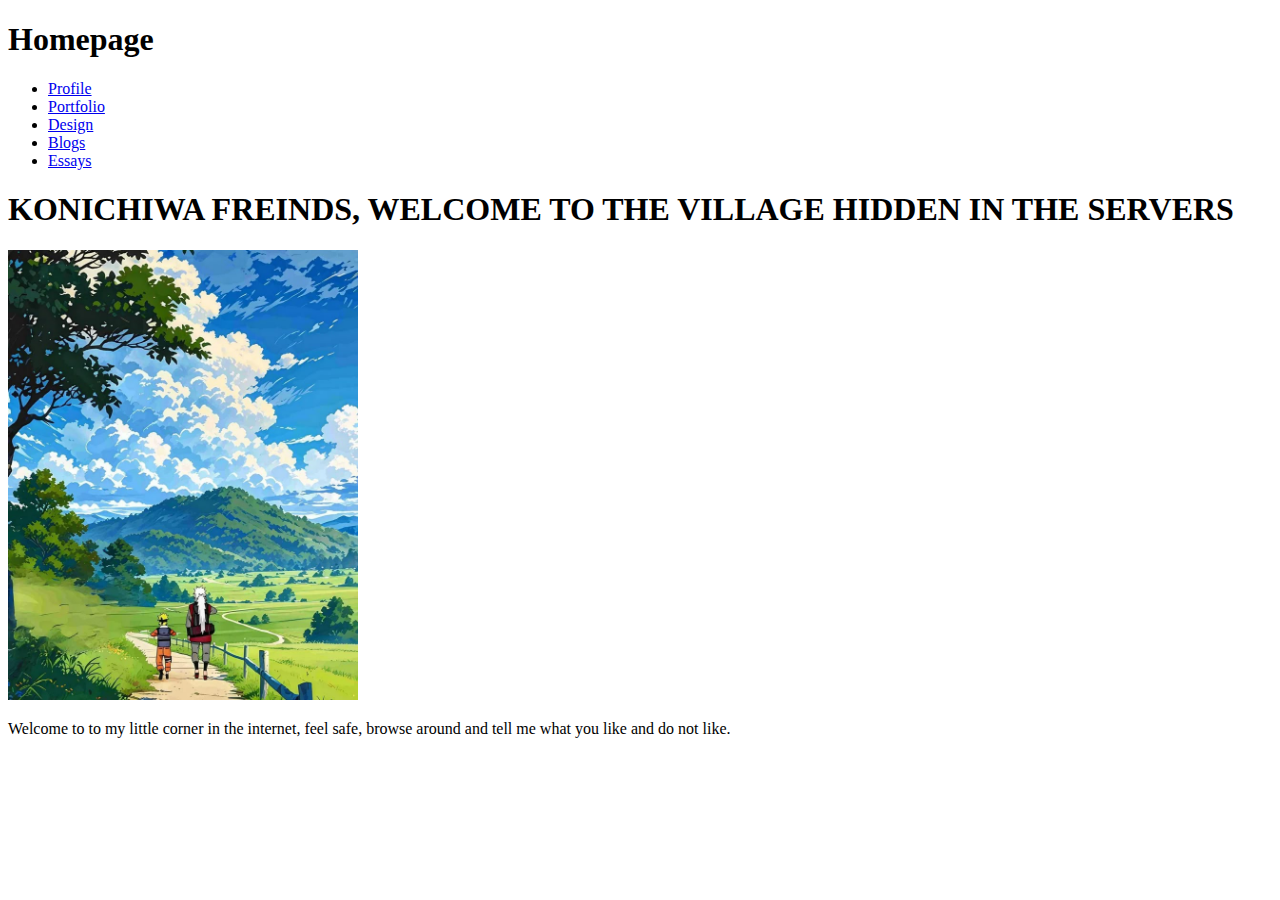
<file: index.html>
<!DOCTYPE html>
<html lang="en">
    
<head>
    <meta charset="UTF-8">
    <meta name="viewport" content="width=device-width, initial-scale=1.0">
    <meta name="author "content = "Sikhweni Rofhiwa">
    
    <title>My webiste </title>
    <h1>Homepage</h1>

    
<nav>
    
    <ul>
    <li><a href="Profile/profile.html">Profile</a></li>
    <li><a href="Portfolio/portfolio.html">Portfolio</a></li>
    <li><a href="Design/Design.html">Design</a></li>
    <li><a href="blog/blogs.html">Blogs</a></li> 
    <li><a href="Essays/essay.html">Essays</a></li>
    

    </ul>

</nav>

</head>

<body>
    <h1>KONICHIWA FREINDS, WELCOME TO THE VILLAGE HIDDEN IN THE SERVERS</h1>

    <img src="images/leaf_village.jpg" alt="Profile image " width="350"height="450">
    <section>
        
    </section>
    <p>
        Welcome to to my little corner in the internet, feel safe, browse around and tell me what you like and do not like.
    </p>
</body>
</html>
</file>
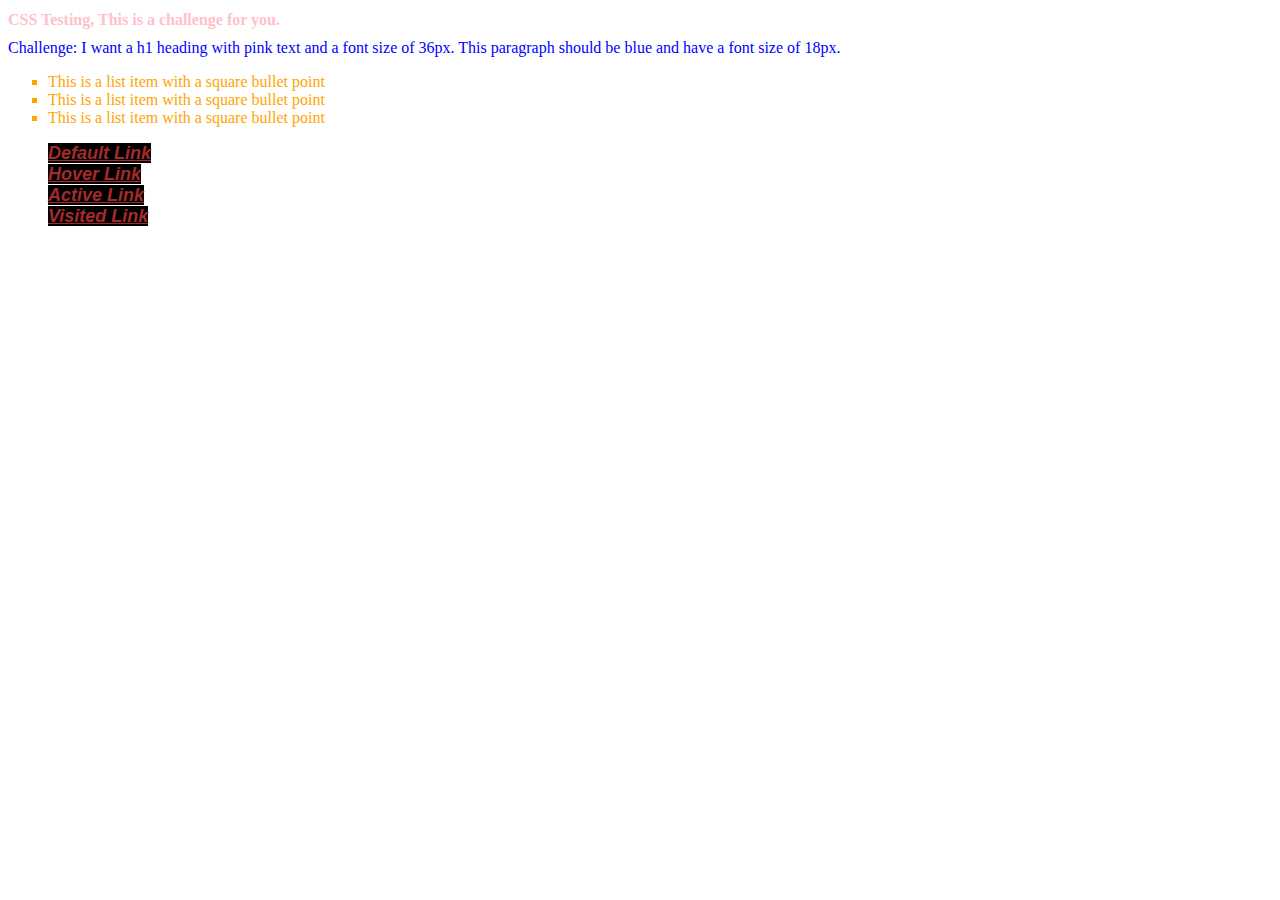
<file: practice.html>
<!DOCTYPE html>
<html lang="en">
<head>
    <meta charset="UTF-8">
    <meta name="viewport" content="width=device-width, initial-scale=1.0">
    <title>Dummy Website</title>
    <link rel="stylesheet" href="styles/stylesprac.css">


</head>


<h1>CSS Testing, This is a challenge for you. </h1>
<section class ="color"> Challenge: I want a h1 heading with pink text and a font size of 36px.
    This paragraph should be blue and have a font size of 18px.</section>



    <ul>
        <li>This is a list item with a square bullet point</li>

            <li>This is a list item with a square bullet point</li>
      
            <li>This is a list item with a square bullet point</li>
       
    </ul>

    <ul class="navlinks">
        

        <li><a href="#default">Default Link</a></li>
  
        <li><a href="#hover">Hover Link</a></li>
  
        <li><a href="#active">Active Link</a></li>
  
        <li><a href="#visited">Visited Link</a></li>
  
      </ul>
<body>
    
</body>
</html>
</file>
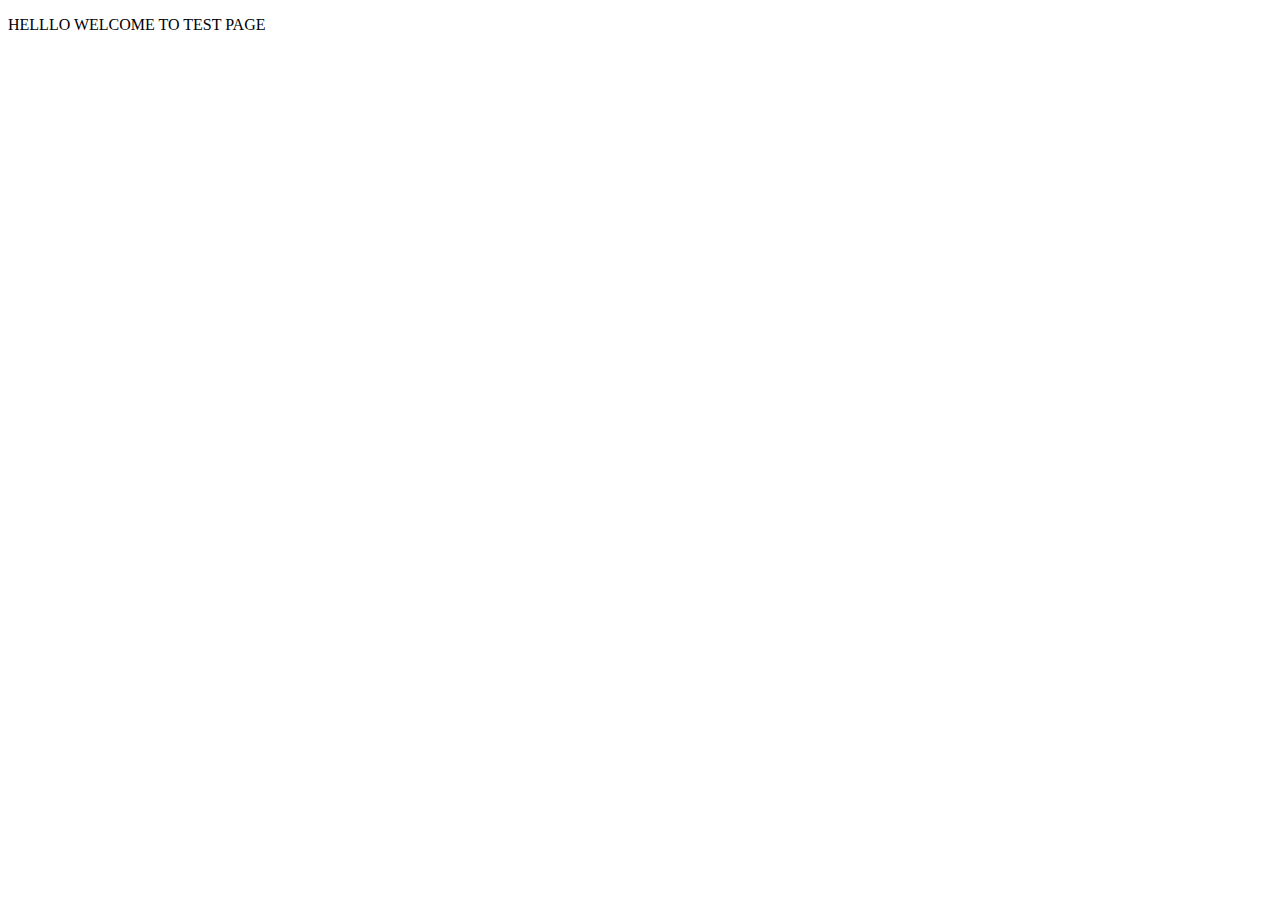
<file: test.html>
<!DOCTYPE html>
<html lang="en">
  <head>
    <meta charset="UTF-8" />
    <meta name="viewport" content="width=device-width, initial-scale=1.0" />
    <script src="test.js"></script>
    <title>TEST WEBSITE</title>
  </head>
  <body>
    <p>HELLLO WELCOME TO TEST PAGE</p>
  </body>
</html>
</file>
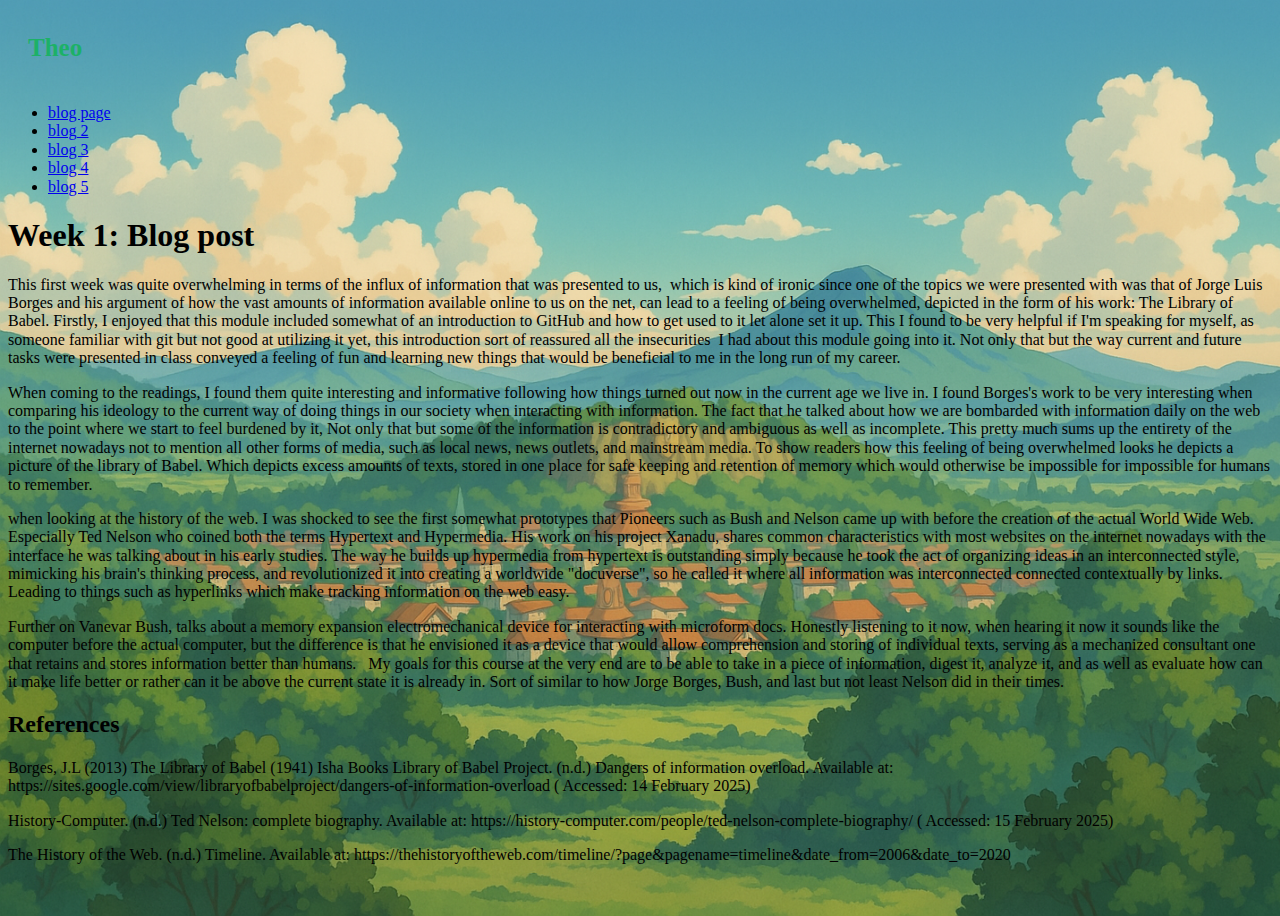
<file: blog/blog1.html>
<!DOCTYPE html>
<html lang="en">
  <head>
    <meta charset="UTF-8" />
    <meta name="viewport" content="width=device-width, initial-scale=1.0" />
    <link rel="stylesheet" href="/normalize.css" />
    <link rel="stylesheet" href="../blog/blogs.css" />
    <link rel="stylesheet" href="../mainstylesheet.css/main.css" />

    <title>blog1</title>
  </head>
  <body>
    <div id="insideblog">
      <nav>
        <label for="Logo" class="Logo">Theo</label>
        <ul>
          <li><a href="./blogs.html">blog page</a></li>
          <li><a href="./blog2.html">blog 2</a></li>
          <li><a href="./blog3.html">blog 3</a></li>
          <li><a href="./blog4.html">blog 4</a></li>
          <li><a href="./blog5.html">blog 5</a></li>
        </ul>
      </nav>
    </div>

    <header><h1>Week 1: Blog post</h1></header>
    <p>
      This first week was quite overwhelming in terms of the influx of
      information that was presented to us,  which is kind of ironic since one
      of the topics we were presented with was that of Jorge Luis Borges and his
      argument of how the vast amounts of information available online to us on
      the net, can lead to a feeling of being overwhelmed, depicted in the form
      of his work: The Library of Babel. Firstly, I enjoyed that this module
      included somewhat of an introduction to GitHub and how to get used to it
      let alone set it up. This I found to be very helpful if I'm speaking for
      myself, as someone familiar with git but not good at utilizing it yet,
      this introduction sort of reassured all the insecurities  I had about this
      module going into it. Not only that but the way current and future tasks
      were presented in class conveyed a feeling of fun and learning new things
      that would be beneficial to me in the long run of my career. 
    </p>
    <p>
      When coming to the readings, I found them quite interesting and
      informative following how things turned out now in the current age we live
      in. I found Borges's work to be very interesting when comparing his
      ideology to the current way of doing things in our society when
      interacting with information. The fact that he talked about how we are
      bombarded with information daily on the web to the point where we start to
      feel burdened by it, Not only that but some of the information is
      contradictory and ambiguous as well as incomplete. This pretty much sums
      up the entirety of the internet nowadays not to mention all other forms of
      media, such as local news, news outlets, and mainstream media. To show
      readers how this feeling of being overwhelmed looks he depicts a picture
      of the library of Babel. Which depicts excess amounts of texts, stored in
      one place for safe keeping and retention of memory which would otherwise
      be impossible for impossible for humans to remember.
    </p>

    <p>
      when looking at the history of the web. I was shocked to see the first
      somewhat prototypes that Pioneers such as Bush and Nelson came up with
      before the creation of the actual World Wide Web. Especially Ted Nelson
      who coined both the terms Hypertext and Hypermedia. His work on his
      project Xanadu, shares common characteristics with most websites on the
      internet nowadays with the interface he was talking about in his early
      studies. The way he builds up hypermedia from hypertext is outstanding
      simply because he took the act of organizing ideas in an interconnected
      style, mimicking his brain's thinking process, and revolutionized it into
      creating a worldwide "docuverse", so he called it where all information
      was interconnected connected contextually by links. Leading to things such
      as hyperlinks which make tracking information on the web easy.
    </p>

    <p>
      Further on Vanevar Bush, talks about a memory expansion electromechanical
      device for interacting with microform docs. Honestly listening to it now,
      when hearing it now it sounds like the computer before the actual
      computer, but the difference is that he envisioned it as a device that
      would allow comprehension and storing of individual texts, serving as a
      mechanized consultant one that retains and stores information better than
      humans.   My goals for this course at the very end are to be able to take
      in a piece of information, digest it, analyze it, and as well as evaluate
      how can it make life better or rather can it be above the current state it
      is already in. Sort of similar to how Jorge Borges, Bush, and last but not
      least Nelson did in their times. 
    </p>

    <p></p>
    <h2>References</h2>
    <p>
      Borges, J.L (2013) The Library of Babel (1941) Isha Books Library of Babel
      Project. (n.d.) Dangers of information overload. Available at:
      https://sites.google.com/view/libraryofbabelproject/dangers-of-information-overload
      ( Accessed: 14 February 2025)
    </p>
    <p>
      History-Computer. (n.d.) Ted Nelson: complete biography. Available at:
      https://history-computer.com/people/ted-nelson-complete-biography/ (
      Accessed: 15 February 2025)
    </p>
    <p>
      The History of the Web. (n.d.) Timeline. Available at:
      https://thehistoryoftheweb.com/timeline/?page&pagename=timeline&date_from=2006&date_to=2020
    </p>
  </body>
</html>
</file>
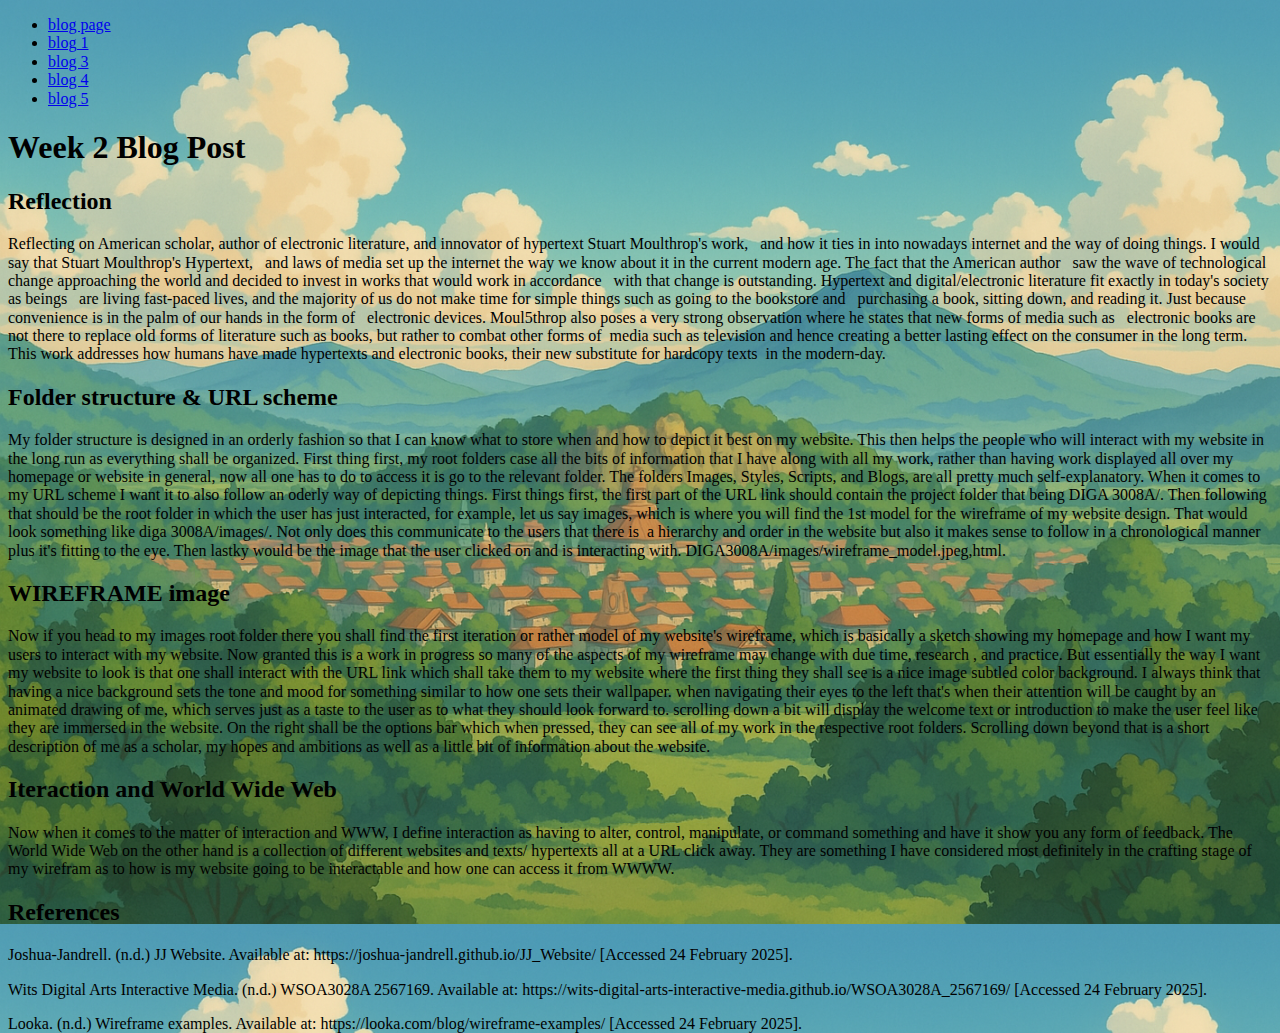
<file: blog/blog2.html>
<!DOCTYPE html>
<html lang="en">
<head>
    <meta charset="UTF-8">
    <meta name="viewport" content="width=device-width, initial-scale=1.0">
    <link rel="stylesheet" href="/normalize.css">
    <link rel="stylesheet" href="../blog/blogs.css">
    <link rel="stylesheet" href="../mainstylesheet.css/main.css">
    
    <title>blog2</title>
    

</head>

<body>
    <div id="inside blog">
        <nav>
          <ul>
            <li><a href="./blogs.html">blog page</a></li>
            <li><a href="./blog1.html">blog 1</a></li>
            <li><a href="./blog3.html">blog 3</a></li>
            <li><a href="./blog4.html">blog 4</a></li>
            <li><a href="./blog5.html">blog 5</a></li>
          </ul>
        </nav>
      </div>
    <header><h1>Week 2 Blog Post </h1></header>
<h2>Reflection</h2>
 <p>
  Reflecting on American scholar, author of electronic literature, and innovator of hypertext Stuart Moulthrop's work,
  and how it ties in into nowadays internet and the way of doing things. I would say that Stuart Moulthrop's Hypertext,
  and laws of media set up the internet the way we know about it in the current modern age. The fact that the American author
  saw the wave of technological change approaching the world and decided to invest in works that would work in accordance
  with that change is outstanding. Hypertext and digital/electronic literature fit exactly in today's society as beings
  are living fast-paced lives, and the majority of us do not make time for simple things such as going to the bookstore and
  purchasing a book, sitting down, and reading it. Just because convenience is in the palm of our hands in the form of
  electronic devices. Moul5throp also poses a very strong observation where he states that new forms of media such as
  electronic books are not there to replace old forms of literature such as books, but rather to combat other forms of
  media such as television and hence creating a better lasting effect on the consumer in the long term. This work addresses how humans have made hypertexts and electronic books, their new substitute for hardcopy texts
  in the modern-day.
</p>
<P>
<h2>Folder structure & URL scheme</h2>
   My folder structure is designed in an orderly fashion so that I can know what to store when and how to depict it best on
   my website. This then helps the people who will interact with my website in the long run as everything shall be organized.
   First thing first, my root folders case all the bits of information that I have along with all my work, rather than having
   work displayed all over my homepage or website in general, now all one has to do to access it is go to the relevant
   folder. The folders Images, Styles, Scripts, and Blogs, are all pretty much self-explanatory. When it comes to my URL
   scheme I want it to also follow an oderly way of depicting things. First things first, the first part of the URL link should
   contain the project folder that being DIGA 3008A/. Then following that should be the root folder in which the user has just
   interacted, for example, let us say images, which is where you will find the 1st model for the wireframe of my website
   design. That would look something like diga 3008A/images/. Not only does this communicate to the users that there is 
   a hierarchy and order in the website but also it makes sense to follow in a chronological manner plus it's fitting to the eye.
   Then lastky would be the image that the user clicked on and is interacting with. DIGA3008A/images/wireframe_model.jpeg,html.
</P>
<h2>WIREFRAME image </h2>
<P> Now if you head to my images root folder there you shall find the first iteration or rather model of my website's
    wireframe, which is basically a sketch showing my homepage and how I want my users to interact with my website.
    Now granted this is a work in progress so many of the aspects of my wireframe may change with due time, research
    , and practice. But essentially the way I want my website to look is that one shall interact with the URL link which
    shall take them to my website where the first thing they shall see is a nice image subtled color background. I
    always think that having a nice background sets the tone and mood for something similar to how one sets their wallpaper.
    when navigating their eyes to the left that's when their attention will be caught by an animated drawing of me, which
    serves just as a taste to the user as to what they should look forward to. scrolling down a bit will display the welcome
    text or introduction to make the user feel like they are immersed in the website. On the right shall be the options bar
    which when pressed, they can see all of my work in the respective root folders. Scrolling down beyond that is a short
    description of me as a scholar, my hopes and ambitions as well as a little bit of information about the website.
</P>
<h2>Iteraction and World Wide Web</h2>
<p>
Now when it comes to the matter of interaction and WWW, I define interaction as having to alter, control, manipulate,
or command something and have it show you any form of feedback. The World Wide Web on the other hand is a collection
of different websites and texts/ hypertexts all at a URL click away. They are something I have considered most
definitely in the crafting stage of my wirefram as to how is my website going to be interactable and how one can access
it from WWWW. 

</p>
<h2>References</h2>
<p>
Joshua-Jandrell. (n.d.) JJ Website. Available at: https://joshua-jandrell.github.io/JJ_Website/ [Accessed 24 February 2025].
</p>
<p>
Wits Digital Arts Interactive Media. (n.d.) WSOA3028A 2567169. Available at: https://wits-digital-arts-interactive-media.github.io/WSOA3028A_2567169/ [Accessed 24 February 2025].
</p>
<p>
Looka. (n.d.) Wireframe examples. Available at: https://looka.com/blog/wireframe-examples/ [Accessed 24 February 2025].
</p>

</body>
</html>
</file>
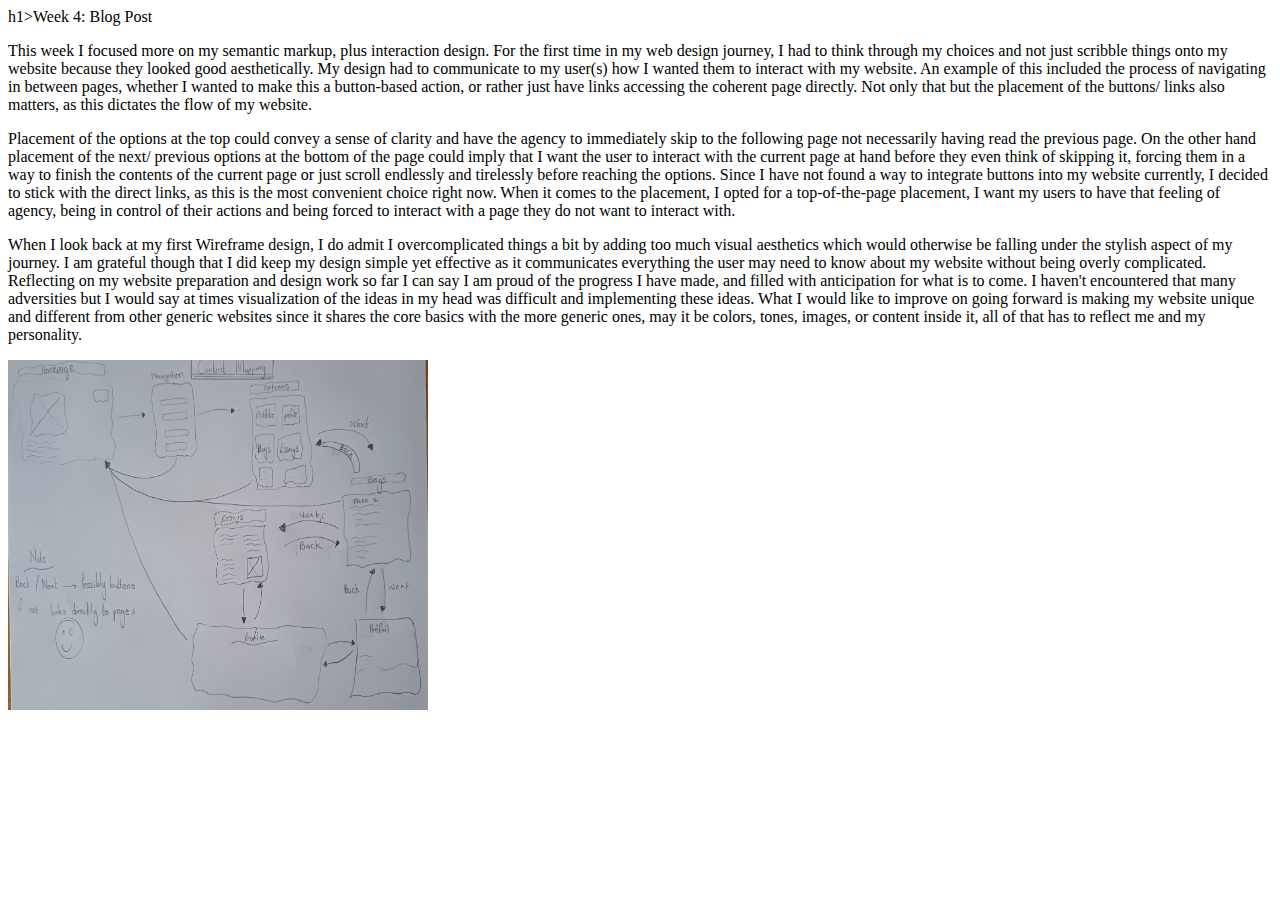
<file: blog/blog4.html>
<!DOCTYPE html>
<html lang="en">
<head>
    <meta charset="UTF-8">
    <meta name="viewport" content="width=device-width, initial-scale=1.0">
    <title>blog4</title>
</head>
<body>
    h1>Week 4: Blog Post</h1>
<p>
    This week I focused more on my semantic markup, plus interaction design.
     For the first time in my web design journey, I had to think through my choices and not just scribble things onto my website 
     because they looked good aesthetically. My design had to communicate to my user(s) how I wanted them to interact with my website. 
     An example of this included the process of navigating in between pages, 
     whether I wanted to make this a button-based action, or rather just have links accessing the coherent page directly. 
     Not only that but the placement of the buttons/ links also matters, as this dictates the flow of my website.
</p>
<p>
    Placement of the options at the top could convey a sense of clarity and have the agency to immediately skip to the following page
    not necessarily having read the previous page. On the other hand placement of the next/ previous options at the bottom of the page
    could imply that I want the user to interact with the current page at hand before they even think of skipping it, 
    forcing them in a way to finish the contents of the current page or just scroll endlessly and tirelessly before reaching the options.
    Since I have not found a way to integrate buttons into my website currently, I decided to stick with the direct links,
    as this is the most convenient choice right now. When it comes to the placement, I opted for a top-of-the-page placement, 
    I want my users to have that feeling of agency, being in control of their actions and being forced to interact with a page they do not want to interact with.
</p>
<p>
    When I look back at my first Wireframe design, I do admit I overcomplicated things a bit
    by adding too much visual aesthetics which would otherwise be falling under the stylish aspect of my journey.
    I am grateful though that I did keep my design simple yet effective as it communicates everything the user may need to know 
    about my website without being overly complicated. Reflecting on my website preparation and design work 
    so far I can say I am proud of the progress I have made, and filled with anticipation for what is to come.
    I haven't encountered that many adversities but I would say at times visualization of the ideas in my head was difficult and implementing these ideas.
    What I would like to improve on going forward is making my website unique and different from other generic websites since it shares the core basics 
    with the more generic ones, may it be colors, tones, images, or content inside it, all of that has to reflect me and my personality.
</p>
<img src="../images/wireframe_model 3.jpg" alt="Third iteration of wireframe" width="420" height="350">       
 

</body>
</html>
</file>
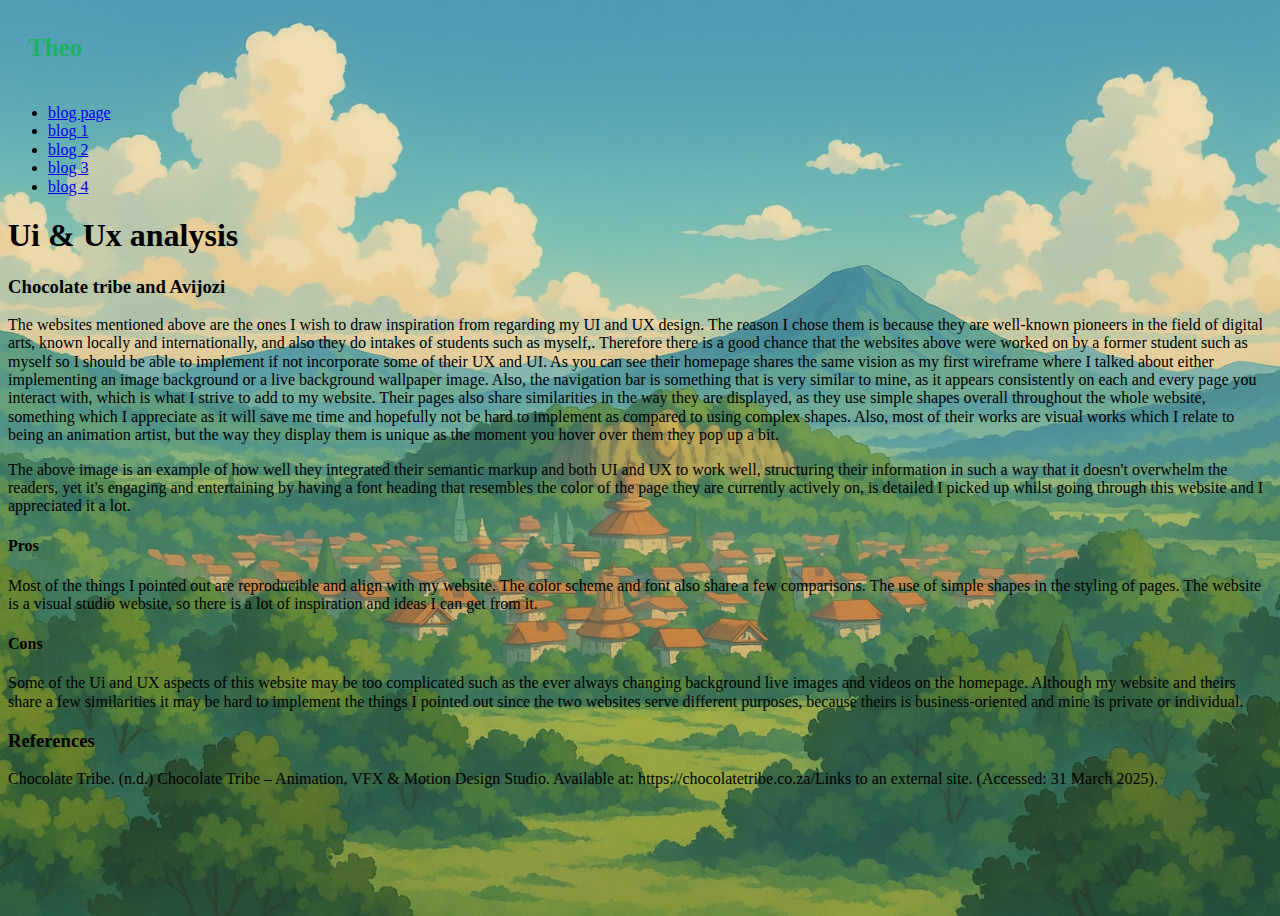
<file: blog/blog5.html>
<!DOCTYPE html>
<html lang="en">
  <head>
    <meta charset="UTF-8" />
    <meta name="viewport" content="width=device-width, initial-scale=1.0" />
    <link rel="stylesheet" href="/normalize.css" />
    <link rel="stylesheet" href="../blog/blogs.css">
    <link rel="stylesheet" href="../mainstylesheet.css/main.css">
    <title>blog5</title>
  </head>
  <body>
    <div id="insideblog">
      <nav>
        <label for="Logo" class="Logo">Theo</label>
        <ul>
          <li><a href="./blogs.html">blog page</a></li>
          <li><a href="./blog1.html">blog 1</a></li>
          <li><a href="./blog2.html">blog 2</a></li>
          <li><a href="./blog3.html">blog 3</a></li>
          <li><a href="./blog4.html">blog 4</a></li>
        </ul>
      </nav>
    </div>
    <header>
      <header><h1>Ui & Ux analysis</h1></header>
<h3>Chocolate tribe and Avijozi</h3> 
<P>
The websites mentioned above are the ones I wish to draw inspiration from regarding my UI and UX design.
The reason I chose them is because they are well-known pioneers in the field of digital arts, known locally and internationally,
and also they do intakes of students such as myself,. Therefore there is a good chance that the websites above were worked on by 
a former student such as myself so I should be able to implement if not incorporate some of their UX and UI.
As you can see their homepage shares the same vision as my first wireframe where I talked about either implementing an image background 
or a live background wallpaper image. Also, the navigation bar is something that is very similar to mine, as it appears consistently on 
each and every page you interact with, which is what I strive to add to my website.
Their pages also share similarities in the way they are displayed, as they use simple shapes overall throughout the whole website,
something which I appreciate as it will save me time and hopefully not be hard to implement as compared to using complex shapes.
Also, most of their works are visual works which I relate to being an animation artist, but the way they display them is unique
as the moment you hover over them they pop up a bit.  
</P>
<p>

</p>
The above image is an example of how well they integrated their semantic markup and both UI and UX to work well, structuring their information in such a way that it doesn't overwhelm the readers, yet it's engaging and entertaining by having a font heading that resembles the color of the page they are currently actively on, is detailed I picked up whilst going through this website and I appreciated it a lot. 
<P>
<h4>Pros</h4> 
</P>
Most of the things I pointed out are reproducible and align with my website.
The color scheme and font also share a few comparisons.
The use of simple shapes in the styling of pages.
The website is a visual studio website, so there is a lot of inspiration and ideas I can get from it.

<h4>Cons</h4> 

Some of the Ui and UX aspects of this website may be too complicated such as the ever always 
changing background live images and videos on the homepage.
Although my website and theirs share a few similarities it may be hard to implement the things 
I pointed out since the two websites serve different purposes, because theirs is business-oriented and mine is private or individual.
<footer> 
<p>
<h3>References</h3> 

Chocolate Tribe. (n.d.) Chocolate Tribe – Animation, VFX & Motion Design Studio.
Available at: https://chocolatetribe.co.za/Links to an external site. (Accessed: 31 March 2025).
<p></p>
</footer>
</html>
</file>
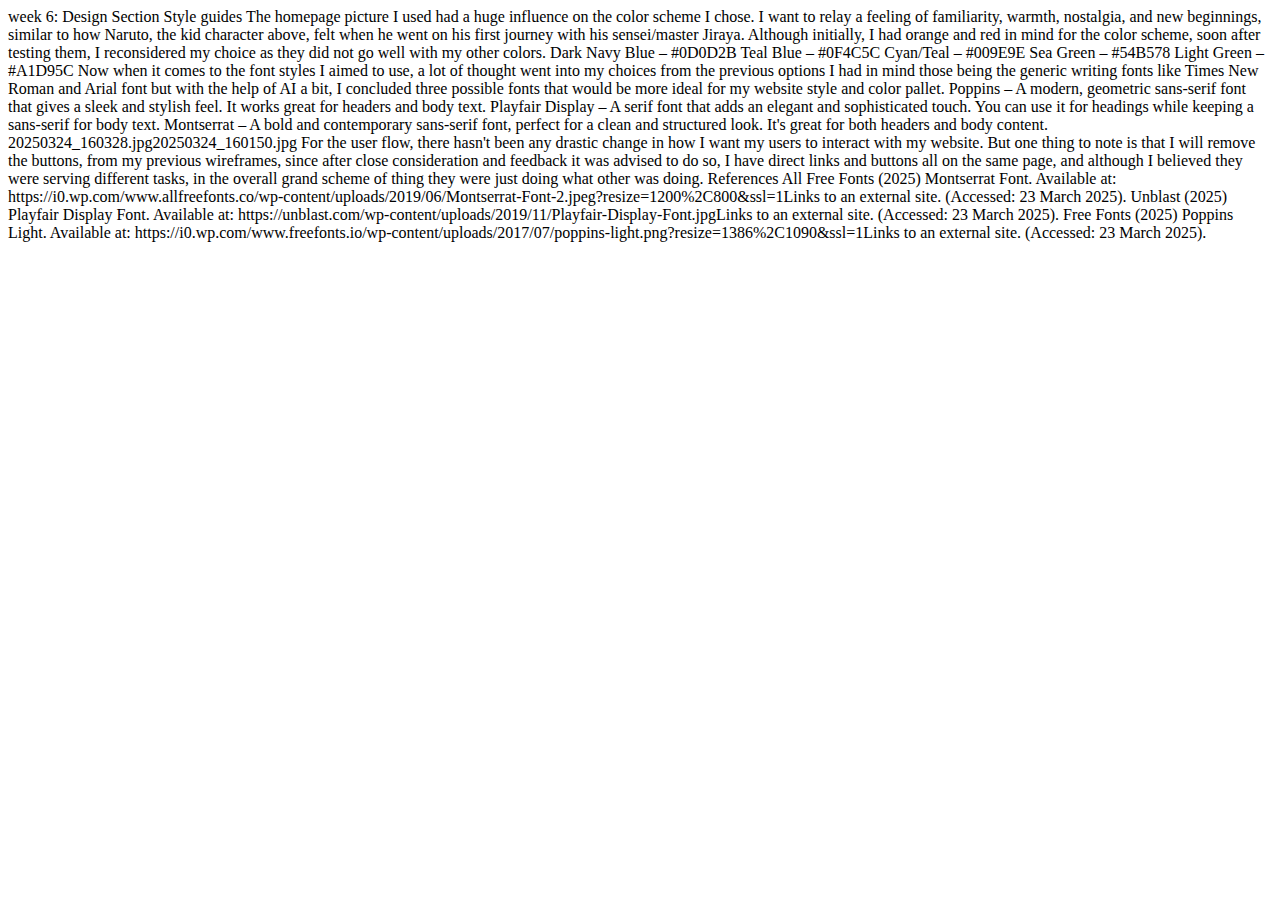
<file: blog/blog6.html>
<!DOCTYPE html>
<html lang="en">
  <head>
    <meta charset="UTF-8" />
    <meta name="viewport" content="width=device-width, initial-scale=1.0" />
    <title>blog6</title>
  </head>
  <body>
    week 6: Design Section Style guides The homepage picture I used had a huge
    influence on the color scheme I chose. I want to relay a feeling of
    familiarity, warmth, nostalgia, and new beginnings, similar to how Naruto,
    the kid character above, felt when he went on his first journey with his
    sensei/master Jiraya. Although initially, I had orange and red in mind for
    the color scheme, soon after testing them, I reconsidered my choice as they
    did not go well with my other colors. Dark Navy Blue – #0D0D2B Teal Blue –
    #0F4C5C Cyan/Teal – #009E9E Sea Green – #54B578 Light Green – #A1D95C Now
    when it comes to the font styles I aimed to use, a lot of thought went into
    my choices from the previous options I had in mind those being the generic
    writing fonts like Times New Roman and Arial font but with the help of AI a
    bit, I concluded three possible fonts that would be more ideal for my
    website style and color pallet. Poppins – A modern, geometric sans-serif
    font that gives a sleek and stylish feel. It works great for headers and
    body text. Playfair Display – A serif font that adds an elegant and
    sophisticated touch. You can use it for headings while keeping a sans-serif
    for body text. Montserrat – A bold and contemporary sans-serif font, perfect
    for a clean and structured look. It's great for both headers and body
    content. 20250324_160328.jpg20250324_160150.jpg For the user flow, there
    hasn't been any drastic change in how I want my users to interact with my
    website. But one thing to note is that I will remove the buttons, from my
    previous wireframes, since after close consideration and feedback it was
    advised to do so, I have direct links and buttons all on the same page, and
    although I believed they were serving different tasks, in the overall grand
    scheme of thing they were just doing what other was doing. References All
    Free Fonts (2025) Montserrat Font. Available at:
    https://i0.wp.com/www.allfreefonts.co/wp-content/uploads/2019/06/Montserrat-Font-2.jpeg?resize=1200%2C800&ssl=1Links
    to an external site. (Accessed: 23 March 2025). Unblast (2025) Playfair
    Display Font. Available at:
    https://unblast.com/wp-content/uploads/2019/11/Playfair-Display-Font.jpgLinks
    to an external site. (Accessed: 23 March 2025). Free Fonts (2025) Poppins
    Light. Available at:
    https://i0.wp.com/www.freefonts.io/wp-content/uploads/2017/07/poppins-light.png?resize=1386%2C1090&ssl=1Links
    to an external site. (Accessed: 23 March 2025).
  </body>
</html>
</file>
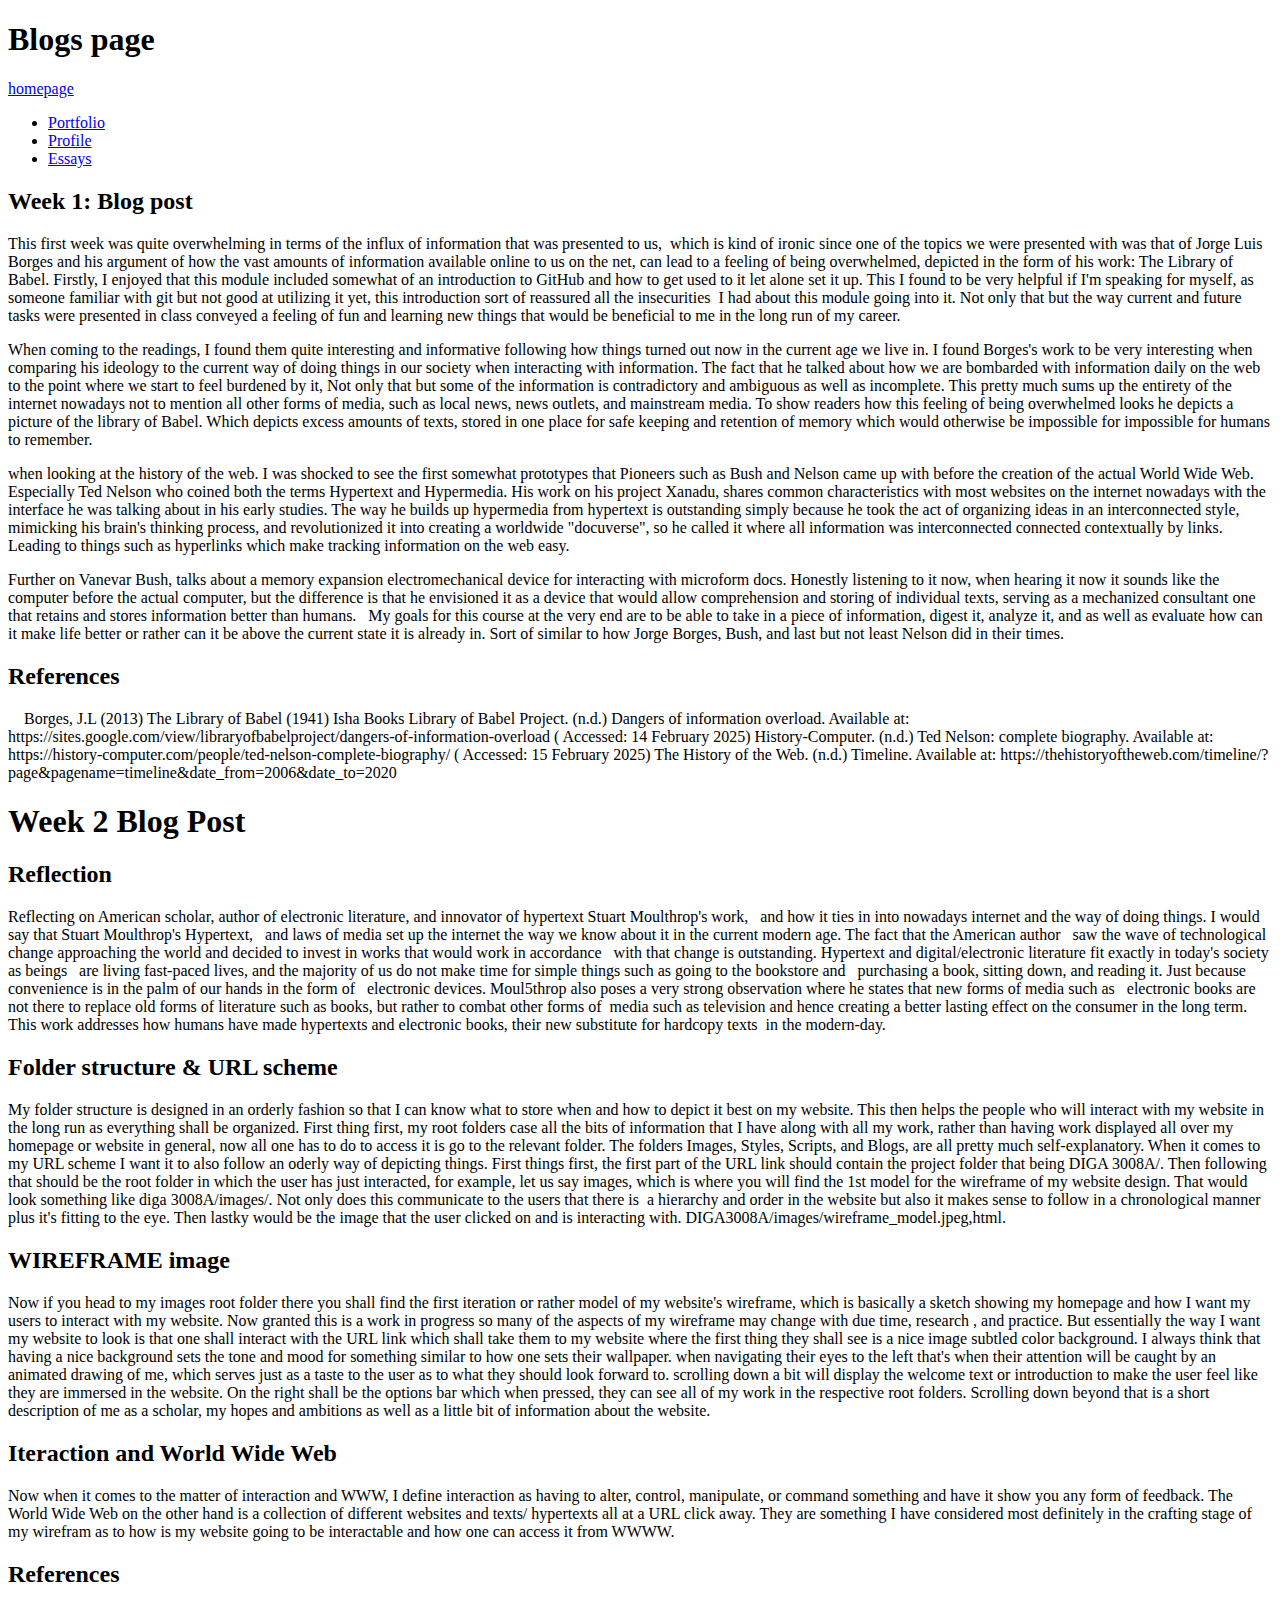
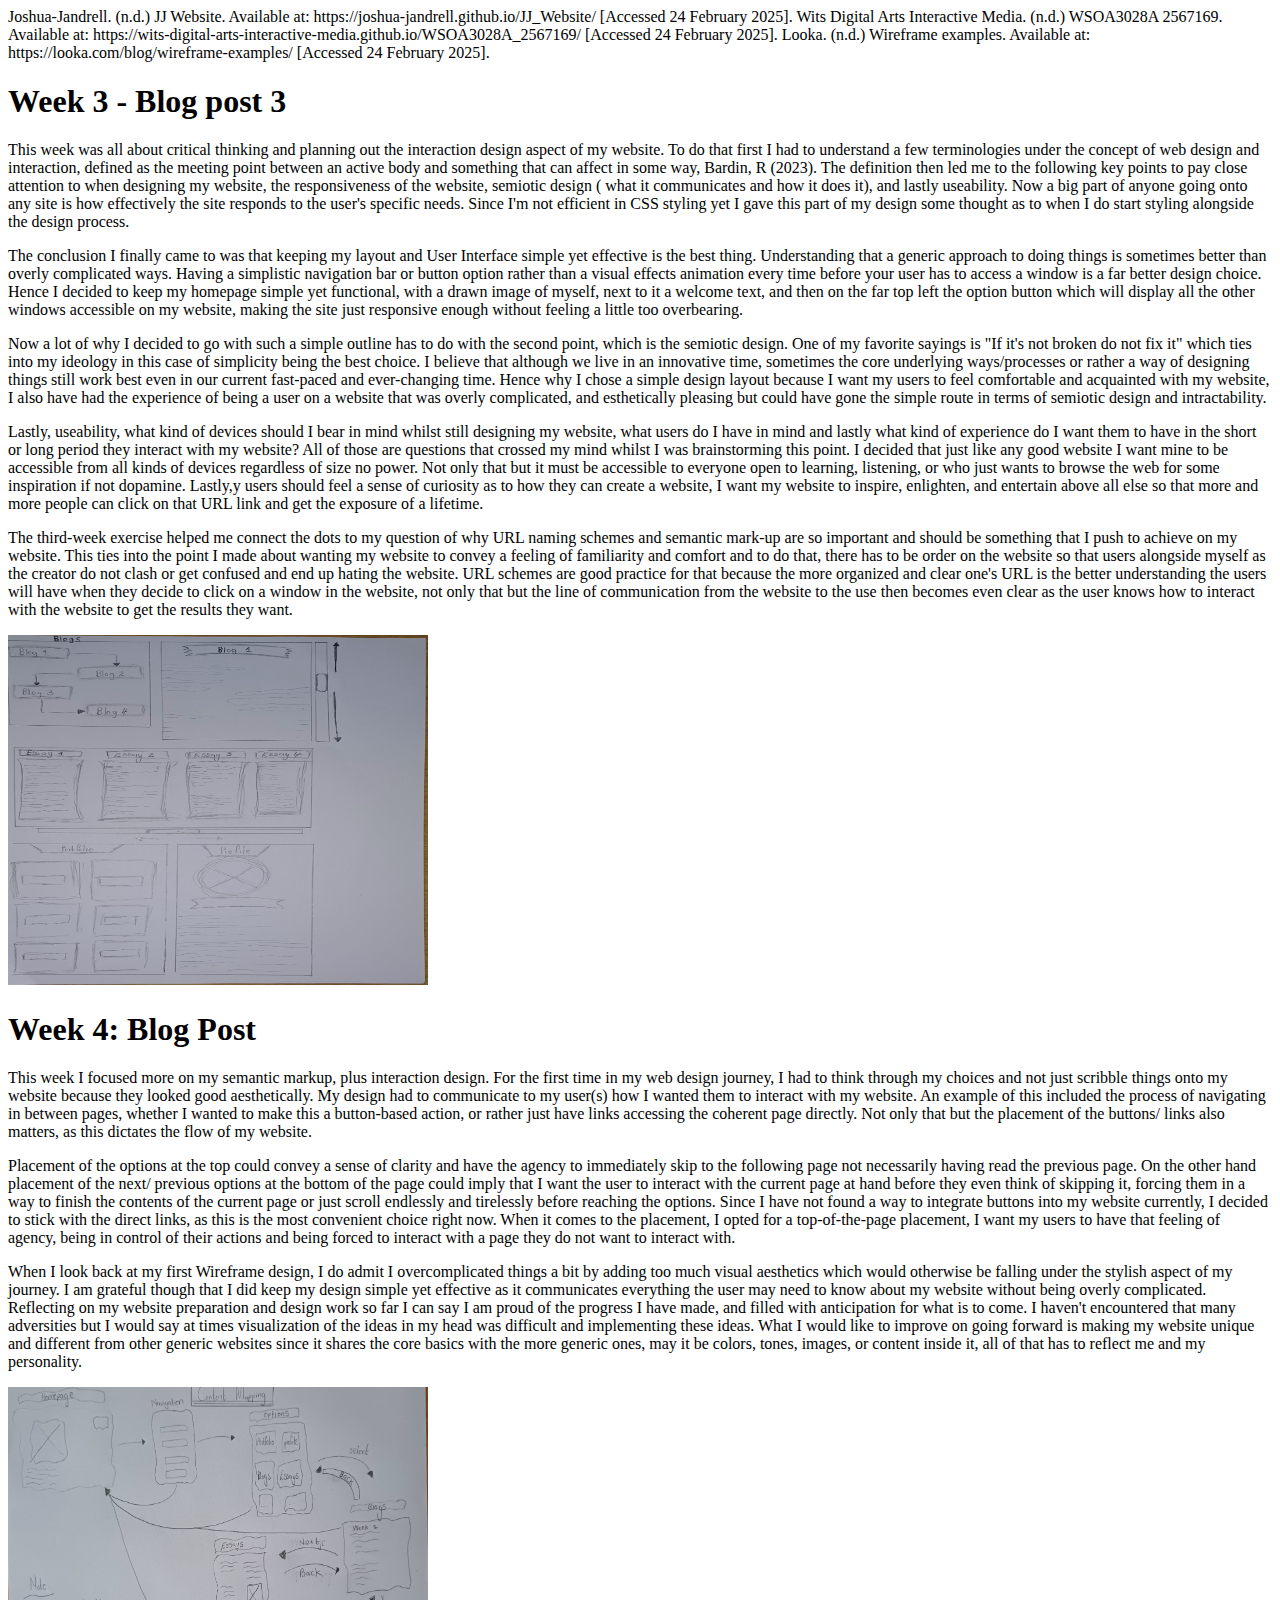
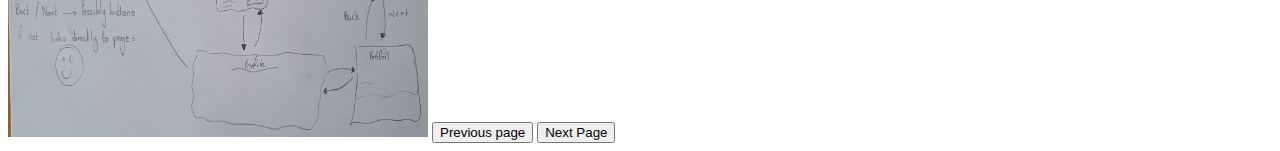
<file: blog/blogs.html>
<!DOCTYPE html>
<html lang="en">
<head>
    <meta charset="UTF-8">
    <meta name="viewport" content="width=device-width, initial-scale=1.0">
    <title>Blogs</title>
    <h1>Blogs page</h1>
    <nav>
        <a href="../index.html">homepage</a>
        <ul>
            
         <li><a href="../Portfolio/portfolio.html">Portfolio</a></li>
         <li><a href="../Profile/profile.html">Profile</a></li>
         <li><a href="../Essays/essay.html">Essays</a></li>
    
        </ul>
    
    </nav>

</head>
<body>
    <p>
        <h2>Week 1: Blog post</h2> 
       
       This first week was quite overwhelming in terms of the influx of information that was presented to us, 
       which is kind of ironic since one of the topics we were presented with was that of Jorge Luis Borges and his argument of how the vast amounts of information available online to us on the net, can lead to a feeling of being overwhelmed,
       depicted in the form of his work: The Library of Babel.
       
       Firstly, I enjoyed that this module included somewhat of an introduction to GitHub and how to get used to it let alone set it up. This I found to be very helpful if I'm speaking for myself,
       as someone familiar with git but not good at utilizing it yet, this introduction sort of reassured all the insecurities 
       I had about this module going into it. Not only that but the way current and future tasks were presented in class conveyed a feeling of fun and learning new things that would be beneficial to me in the long run of my career. 
           </p>
       <p>
       When coming to the readings, I found them quite interesting and informative following how things turned out now in the current age we live in.
       I found Borges's work to be very interesting when comparing his ideology to the current way of doing things in our society when interacting with information.
       The fact that he talked about how we are bombarded with information daily on the web to the point where we start to feel burdened by it, Not only that but some of the information is contradictory and ambiguous as well as incomplete. 
       This pretty much sums up the entirety of the internet nowadays not to mention all other forms of media, such as local news, news outlets, and mainstream media.
       To show readers how this feeling of being overwhelmed looks he depicts a picture of the library of Babel.
       Which depicts excess amounts of texts, stored in one place for safe keeping and retention of memory which would otherwise be impossible for impossible for humans to remember.
       </p>
       
       <p>when looking at the history of the web. I was shocked to see the first somewhat prototypes that Pioneers such as Bush and Nelson came up with before the creation of the actual World Wide Web.
       Especially Ted Nelson who coined both the terms Hypertext and Hypermedia. 
       His work on his project Xanadu, shares common characteristics with most websites on the internet nowadays with the interface he was talking about in his early studies.
       The way he builds up hypermedia from hypertext is outstanding simply because he took the act of organizing ideas in an interconnected style, mimicking his brain's thinking process,
       and revolutionized it into creating a worldwide "docuverse", so he called it where all information was interconnected connected contextually by links. Leading to things such as hyperlinks which make tracking information on the web easy.
       </p>
       
       <P>
       Further on Vanevar Bush, talks about a memory expansion electromechanical device for interacting with microform docs. 
       Honestly listening to it now, when hearing it now it sounds like the computer before the actual computer, but the difference is that he envisioned it as a device that would allow comprehension and storing of individual texts,
       serving as a mechanized consultant one that retains and stores information better than humans.  
       My goals for this course at the very end are to be able to take in a piece of information, digest it, analyze it,
       and as well as evaluate how can it make life better or rather can it be above the current state it is already in. 
       Sort of similar to how Jorge Borges, Bush, and last but not least Nelson did in their times. 
       </P>
       
       <P>
       <h2>References</h2>   
       
        Borges, J.L (2013) The Library of Babel (1941) Isha Books Library of Babel Project. (n.d.) Dangers of information overload. Available at: https://sites.google.com/view/libraryofbabelproject/dangers-of-information-overload ( Accessed: 14 February 2025)
           
        History-Computer. (n.d.) Ted Nelson: complete biography. Available at: https://history-computer.com/people/ted-nelson-complete-biography/ ( Accessed: 15 February 2025)
           
        The History of the Web. (n.d.) Timeline. Available at: https://thehistoryoftheweb.com/timeline/?page&pagename=timeline&date_from=2006&date_to=2020  
           
       </P>
       <h1>Week 2 Blog Post </h1>
<body>
<h2>Reflection</h2>
 <p>
  Reflecting on American scholar, author of electronic literature, and innovator of hypertext Stuart Moulthrop's work,
  and how it ties in into nowadays internet and the way of doing things. I would say that Stuart Moulthrop's Hypertext,
  and laws of media set up the internet the way we know about it in the current modern age. The fact that the American author
  saw the wave of technological change approaching the world and decided to invest in works that would work in accordance
  with that change is outstanding. Hypertext and digital/electronic literature fit exactly in today's society as beings
  are living fast-paced lives, and the majority of us do not make time for simple things such as going to the bookstore and
  purchasing a book, sitting down, and reading it. Just because convenience is in the palm of our hands in the form of
  electronic devices. Moul5throp also poses a very strong observation where he states that new forms of media such as
  electronic books are not there to replace old forms of literature such as books, but rather to combat other forms of
  media such as television and hence creating a better lasting effect on the consumer in the long term. This work addresses how humans have made hypertexts and electronic books, their new substitute for hardcopy texts
  in the modern-day.
</p>
<P>
<h2>Folder structure & URL scheme</h2>
   My folder structure is designed in an orderly fashion so that I can know what to store when and how to depict it best on
   my website. This then helps the people who will interact with my website in the long run as everything shall be organized.
   First thing first, my root folders case all the bits of information that I have along with all my work, rather than having
   work displayed all over my homepage or website in general, now all one has to do to access it is go to the relevant
   folder. The folders Images, Styles, Scripts, and Blogs, are all pretty much self-explanatory. When it comes to my URL
   scheme I want it to also follow an oderly way of depicting things. First things first, the first part of the URL link should
   contain the project folder that being DIGA 3008A/. Then following that should be the root folder in which the user has just
   interacted, for example, let us say images, which is where you will find the 1st model for the wireframe of my website
   design. That would look something like diga 3008A/images/. Not only does this communicate to the users that there is 
   a hierarchy and order in the website but also it makes sense to follow in a chronological manner plus it's fitting to the eye.
   Then lastky would be the image that the user clicked on and is interacting with. DIGA3008A/images/wireframe_model.jpeg,html.
</P>
<h2>WIREFRAME image </h2>
<P> Now if you head to my images root folder there you shall find the first iteration or rather model of my website's
    wireframe, which is basically a sketch showing my homepage and how I want my users to interact with my website.
    Now granted this is a work in progress so many of the aspects of my wireframe may change with due time, research
    , and practice. But essentially the way I want my website to look is that one shall interact with the URL link which
    shall take them to my website where the first thing they shall see is a nice image subtled color background. I
    always think that having a nice background sets the tone and mood for something similar to how one sets their wallpaper.
    when navigating their eyes to the left that's when their attention will be caught by an animated drawing of me, which
    serves just as a taste to the user as to what they should look forward to. scrolling down a bit will display the welcome
    text or introduction to make the user feel like they are immersed in the website. On the right shall be the options bar
    which when pressed, they can see all of my work in the respective root folders. Scrolling down beyond that is a short
    description of me as a scholar, my hopes and ambitions as well as a little bit of information about the website.
</P>
<h2>Iteraction and World Wide Web</h2>
<p>
Now when it comes to the matter of interaction and WWW, I define interaction as having to alter, control, manipulate,
or command something and have it show you any form of feedback. The World Wide Web on the other hand is a collection
of different websites and texts/ hypertexts all at a URL click away. They are something I have considered most
definitely in the crafting stage of my wirefram as to how is my website going to be interactable and how one can access
it from WWWW. 

</p>
<h2>References</h2>
<p>
Joshua-Jandrell. (n.d.) JJ Website. Available at: https://joshua-jandrell.github.io/JJ_Website/ [Accessed 24 February 2025].

Wits Digital Arts Interactive Media. (n.d.) WSOA3028A 2567169. Available at: https://wits-digital-arts-interactive-media.github.io/WSOA3028A_2567169/ [Accessed 24 February 2025].

Looka. (n.d.) Wireframe examples. Available at: https://looka.com/blog/wireframe-examples/ [Accessed 24 February 2025].
</p>
       
<h1>Week 3 - Blog post 3 </h1>
<p>
This week was all about critical thinking and planning out the interaction design aspect of my website.
To do that first I had to understand a few terminologies under the concept of web design and interaction, 
defined as the meeting point between an active body and something that can affect in some way, Bardin, R (2023). 
The definition then led me to the following key points to pay close attention to when designing my website, 
the responsiveness of the website, semiotic design ( what it communicates and how it does it),  and lastly useability.  
Now a big part of anyone going onto any site is how effectively the site responds to the user's specific needs.  
Since I'm not efficient in CSS styling yet I gave this part of my design some thought as to when I do start styling alongside
the design process.
</p>
<p>
The conclusion I finally came to was that keeping my layout and User Interface simple yet effective is the best thing. 
Understanding that a generic approach to doing things is sometimes better than overly complicated ways. 
Having a simplistic navigation bar or button option rather than a visual effects animation every time before your user has to access
a window is a far better design choice. Hence I decided to keep my homepage simple yet functional, with a drawn image of myself, 
next to it a welcome text, and then on the far top left the option button which will display all the other windows accessible on my website,
making the site just responsive enough without feeling a little too overbearing.
</p>
<p>
Now a lot of why I decided to go with such a simple outline has to do with the second point,
which is the semiotic design. One of my favorite sayings is "If it's not broken do not fix it" which ties into my ideology
in this case of simplicity being the best choice. I believe that although we live in an innovative time, 
sometimes the core underlying ways/processes or rather a way of designing things still work best even in our current fast-paced and ever-changing time.
Hence why I chose a simple design layout because I want my users to feel comfortable and acquainted with my website,
I also have had the experience of being a user on a website that was overly complicated, and esthetically pleasing but could have gone the simple route
in terms of semiotic design and intractability.


</p>
<p>
Lastly, useability, what kind of devices should I bear in mind whilst still designing my website,
what users do I have in mind and lastly what kind of experience do I want them to have in the short or 
long period they interact with my website? All of those are questions that crossed my mind whilst I was brainstorming this point.
I decided that just like any good website I want mine to be accessible from all kinds of devices regardless of size no power. 
Not only that but it must be accessible to everyone open to learning, listening, or who just wants to browse the web for some inspiration
if not dopamine. Lastly,y users should feel a sense of curiosity as to how they can create a website, 
I want my website to inspire, enlighten, and entertain above all else so that more and more people can click on that URL link and get the exposure 
of a lifetime.
</p>
<p>
The third-week exercise helped me connect the dots to my question of why URL naming schemes and semantic mark-up
are so important and should be something that I push to achieve on my website. 
This ties into the point I made about wanting my website to convey a feeling of familiarity and comfort and to do that, 
there has to be order on the website so that users alongside myself as the creator do not clash or get confused and end up hating the website. 
URL schemes are good practice for that because the more organized and clear one's URL is the better understanding the users will have when they
decide to click on a window in the website, not only that but the line of communication from the website to the use then becomes even clear as 
the user knows how to interact with the website to get the results they want.
</p>
<img src="../images/wireframe_model2.jpg" alt="Improved wireframe_model2" width="420" height="350"> 

<h1>Week 4: Blog Post </h1>
<p>
    This week I focused more on my semantic markup, plus interaction design.
     For the first time in my web design journey, I had to think through my choices and not just scribble things onto my website 
     because they looked good aesthetically. My design had to communicate to my user(s) how I wanted them to interact with my website. 
     An example of this included the process of navigating in between pages, 
     whether I wanted to make this a button-based action, or rather just have links accessing the coherent page directly. 
     Not only that but the placement of the buttons/ links also matters, as this dictates the flow of my website.
</p>
<p>
    Placement of the options at the top could convey a sense of clarity and have the agency to immediately skip to the following page
    not necessarily having read the previous page. On the other hand placement of the next/ previous options at the bottom of the page
    could imply that I want the user to interact with the current page at hand before they even think of skipping it, 
    forcing them in a way to finish the contents of the current page or just scroll endlessly and tirelessly before reaching the options.
    Since I have not found a way to integrate buttons into my website currently, I decided to stick with the direct links,
    as this is the most convenient choice right now. When it comes to the placement, I opted for a top-of-the-page placement, 
    I want my users to have that feeling of agency, being in control of their actions and being forced to interact with a page they do not want to interact with.
</p>
<p>
    When I look back at my first Wireframe design, I do admit I overcomplicated things a bit
    by adding too much visual aesthetics which would otherwise be falling under the stylish aspect of my journey.
    I am grateful though that I did keep my design simple yet effective as it communicates everything the user may need to know 
    about my website without being overly complicated. Reflecting on my website preparation and design work 
    so far I can say I am proud of the progress I have made, and filled with anticipation for what is to come.
    I haven't encountered that many adversities but I would say at times visualization of the ideas in my head was difficult and implementing these ideas.
    What I would like to improve on going forward is making my website unique and different from other generic websites since it shares the core basics 
    with the more generic ones, may it be colors, tones, images, or content inside it, all of that has to reflect me and my personality.
</p>
<img src="../images/wireframe_model 3.jpg" alt="Third iteration of wireframe" width="420" height="350">       
 

 <a href="../index.html"><button>Previous page</button></a>
 <a href="../Portfolio/portfolio.html"><button> Next Page</button></a>
       </body>
       </html>
</file>
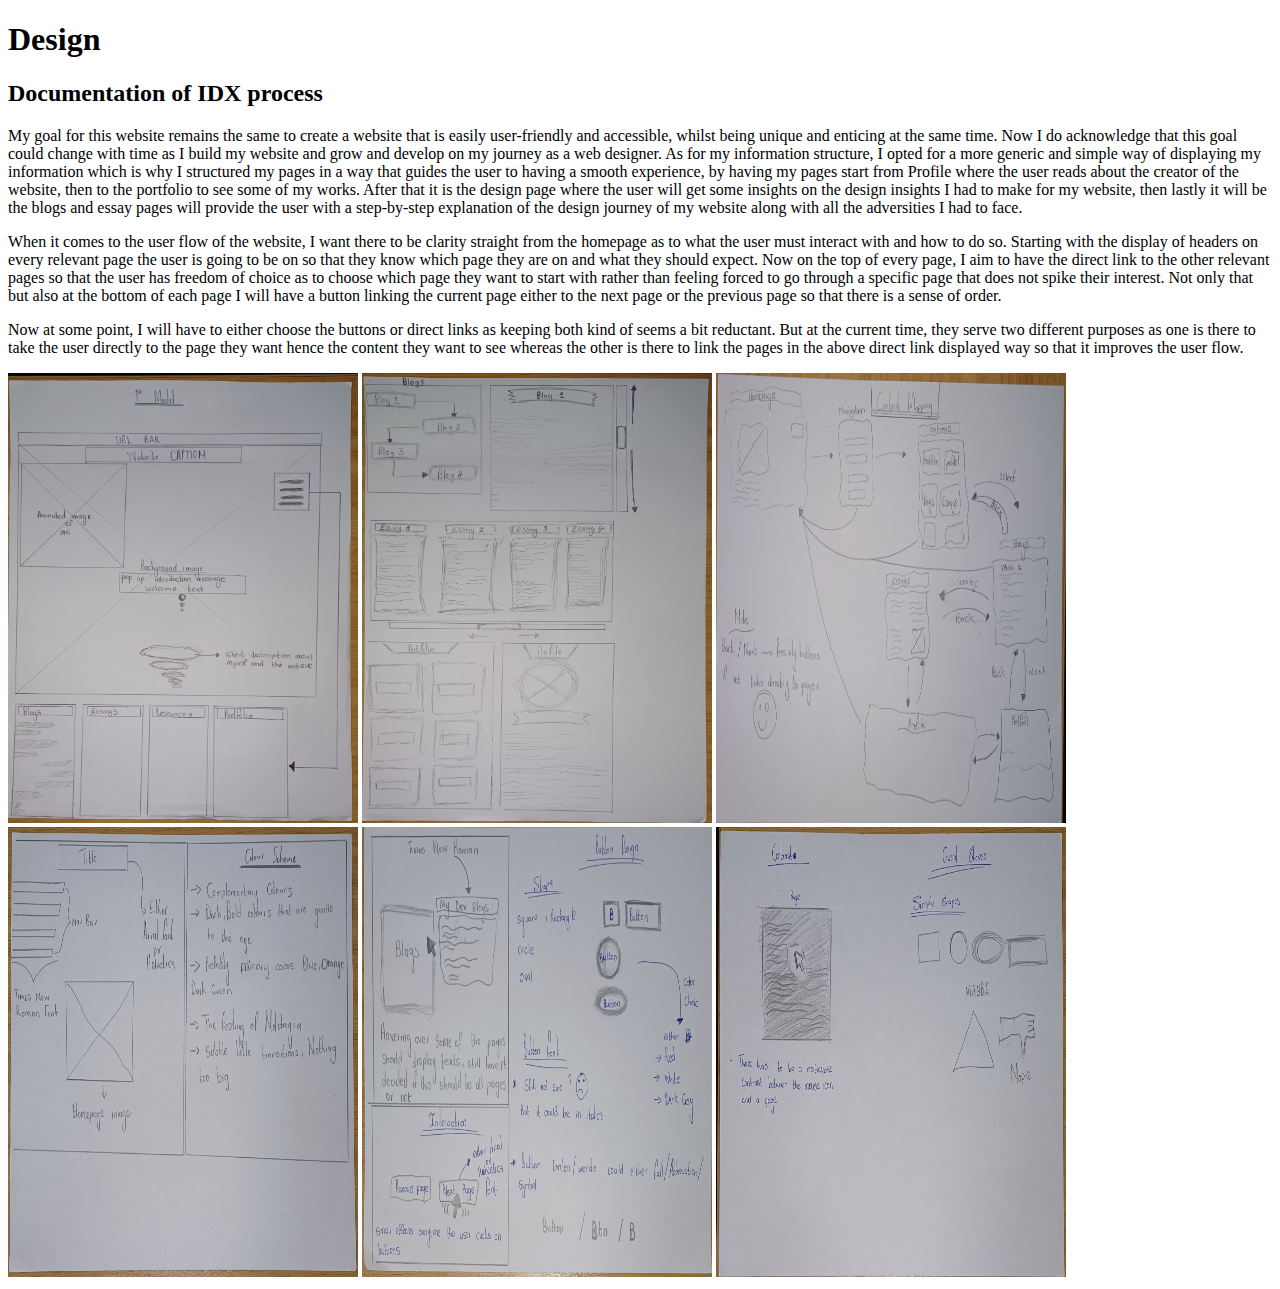
<file: Design/design.html>
<!DOCTYPE html>
<html lang="en">
<head>
    <meta charset="UTF-8">
    <meta name="viewport" content="width=device-width, initial-scale=1.0">
    <title>Design</title>

    <h1>Design </h1>

</head>
<body>
 <h2>Documentation of IDX process</h2> 
<p>
My goal for this website remains the same to create a website that is easily user-friendly and accessible, 
whilst being unique and enticing at the same time. Now I do acknowledge that this goal could change with time 
as  I build my website and grow and develop on my journey as a web designer. As for my information structure, 
I opted for a more generic and simple way of displaying my information which is why I structured my pages 
in a way that guides the user to having a smooth experience, by having my pages start from  Profile
where the user reads about the creator of the website, then to the portfolio to see some of my works.
After that it is the design page where the user will get some insights on the design insights I had to make for my website,
then lastly it will be the blogs and essay pages will provide the user with a step-by-step explanation of the design journey 
of my website along with all the adversities  I had to face.
</p>

<p>
When it comes to the user flow of the website, I want there to be clarity straight from the homepage as to what the user 
must interact with and how to do so. Starting with the display of headers on every relevant page 
the user is going to be on so that they know which page they are on and what they should expect. 
Now on the top of every page, I aim to have the direct link to the other relevant pages so that the user has freedom 
of choice as to choose which page they want to start with rather than feeling forced to go through a specific page
that does not spike their interest. Not only that but also at the bottom of each page I will have a button linking the
current page either to the next page or the previous page so that there is a sense of order.
</p>
<p>
Now at some point, I will have to either choose the buttons or direct links as keeping both kind of seems a bit reductant.
But at the current time, they serve two different purposes as one is there to take the user directly to the page 
they want hence the content they want to see whereas the other is there to link the pages in the above direct link
displayed way so that it improves the user flow.  
</p>

</body>

<img src="wireframe model 1.jpg" alt="wirefram" width="350" height="450">
<img src="wireframe model 2.jpg" alt="wirefram" width="350" height="450">
<img src="wireframe model 3.jpg" alt="wirefram" width="350" height="450">
<img src="design image 1.jpg" alt="wirefram" width="350" height="450">
<img src="design image 2.jpg" alt="wirefram" width="350" height="450">
<img src="design image 3.jpg" alt="wirefram" width="350" height="450">

</html>
</file>
<file: styles/stylesprac.css>
h1
{
color: pink
;font-size : 16px;
}
.color  
{
color:blue ; font: size 18px; ;

}
ul 
{
color: orange;
list-style-type: square;
}
.navlinks 
 {
list-style-type: none;

}
.navlinks a
{
    color: brown;
    font-size: large;
    font-weight: bold;
    font-style: italic;
    background-color: black;
    font-family: Arial, Helvetica, sans-serif;
    font-optical-sizing: 59;
    
    
}
</file>
<file: blog/blogs.css>
@import url('https://fonts.googleapis.com/css2?family=Gelasio:ital,wght@0,400..700;1,400..700&display=swap');

.body{
    font-family: 'Times New Roman', Times, serif;
    background: url('/images/background\ image.png');
    background-size: cover;
    height: 100vh;

}
#blog-nav {
    display: flex;
    justify-content: center;
    align-items: center;
    height: 100vh;
    padding: 20px;

}


#blog-nav ul {
    list-style: none;
    padding: 0;
    margin: 0;
    display: grid;
    grid-template-columns: repeat(4, 1fr); /* 4 cards per row */
    gap: 25px;
    justify-content: center;
    max-width: 900px;
    width: 100%;

}


#blog-nav ul li {
    flex: 0 0 220px; 
    aspect-ratio: 4 / 4;
    display: flex;          /* Card-like fixed size */




}

#blog-nav ul li a {
    display:flex;
    background-color: #ece7db;
    padding: 30px 20px;
    text-align: center;
    border-radius: 12px;
    text-decoration: none;
    color: #333;
    font-size: 20px;
    font-weight: bold;
    box-shadow: 0 10px 20px rgba(0, 0, 0, 0.2);
    transition: transform 0.3s, box-shadow 0.3s;
    border: 2px solid #ccc;
    transform: perspective(1500px) rotateY(0);
    width: 100%;               /* Fill the flex item */
    height: 100%;
    font-family: "Gelasio", serif;
    font-optical-sizing: auto;
    
    font-style: normal;


}

#blog-nav ul li a:hover {
    transform: perspective(1500px) rotateY(5deg); /* 3D rotation effect on hover */
    box-shadow: 0 15px 25px rgba(0, 0, 0, 0.25); /* More shadow on hover */
    background-color: #6B7A8F;
    color: white;
}

/* Mobile & Tablet Adjustments */
@media (max-width: 1024px) {
    #blog-nav ul {
      grid-template-columns: repeat(2, 1fr); /* 2 cards per row */
    }
  
    #blog-nav {
      height: auto; /* Allow content to grow */
      padding: 40px 20px;
    }
  }
  
  @media (max-width: 600px) {
    #blog-nav ul {
      grid-template-columns: 1fr; /* Stack cards vertically */
    }
  
    #blog-nav ul li {
      flex: 0 0 auto;
      aspect-ratio: auto;
      height: auto;
    }
  
    #blog-nav ul li a {
      padding: 20px 16px;
      font-size: 18px;
    }
  }
  
  @media screen and (min-width: 2560px) {
    #blog-nav ul {
      gap: 40px; /* Space between cards */
      max-width: 100%; /* Allow full width usage */
      padding: 0 60px; /* Some horizontal breathing room */
      grid-template-columns: repeat(4, 1fr); /* Still 4 cards per row */
    }
  
    #blog-nav ul li {
      flex: 1 1 auto; /* Let them grow naturally */
    }
  
    #blog-nav ul li a {
      padding: 60px 40px;
      font-size: 28px;
    }
  }



  
.insideblog nav{
 background:teal;
   height: 60px;
   width: 100%;
   }
 
   
   .insideblog nav ul {
   float: right;
   margin-right: 50px;
   margin-top: 20px;
   }
   
   .insideblog ul li{
       display: inline-block;
       margin-right: 20px;
   }
   
   .insideblog nav ul li a{
       font-size: 18px;
       color: cyan;
       text-decoration: none;
   }
</file>
<file: mainstylesheet.css/main.css>
body{
    font-family: 'Times New Roman', Times, serif;
    background: url('/images/background\ image.png');
    background-size: cover;
    height: 100vh;

}

.main nav{
 background:teal;
height: 60px;
width: 100%;
}
.Logo {
    color:rgb(28, 177, 103);
    font-size: 25px;
    font-weight: bold;
    line-height: 80px;
    margin: 0 20px;

}

.main nav ul {
float: right;
margin-right: 50px;
margin-top: 20px;
}

.main nav ul li{
    display: inline-block;
    margin-right: 20px;
}

.main nav ul li a{
    font-size: 18px;
    color: cyan;
    text-decoration: none;
}

a.active{
    background: darkslategray;
    padding: 10px 30px;
    border-radius: 35px;
}

/* Layout for Content */
.home {
    display:flex;
    align-items:center;
    height: 50vh;
    padding-top: 2px; /* Prevent navbar overlap */
}



/* Caption on the left */
.title {
    flex: 1;
    text-align:center; /* Align text to the left */
    padding: 10px;
}

.title h2 {
    font-size: 28px;
    margin-bottom: 10px;
}

.title p {
    font-size: 16px;
    color: #1C1C1C;
}

.title h2 {
    font-size: 50px;
    color: #1C1C1c;
}
</file>
